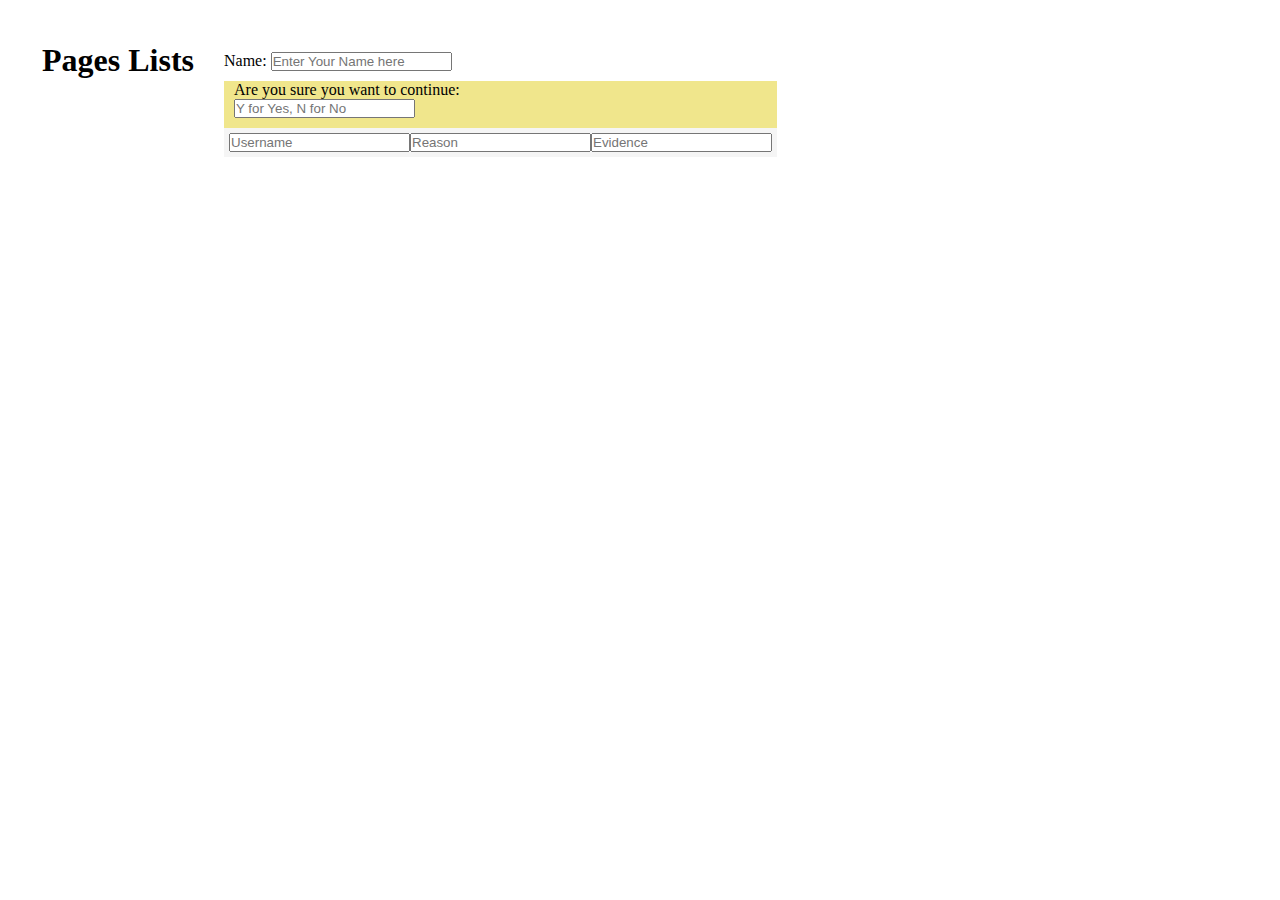
<file: index.html>
<!DOCTYPE html>
<html>
  <head>
    <title>Tester HTML Page</title>
    <meta name="description" content="Tester Page" />
    <meta name="keywords" content="tutorial template" />
    <script src="js\inject.js" defer></script>
    <link rel="styleSheet" href="../css/main.css" />
  </head>
  <body>
    <div class="header"><h1>Pages Lists</h1></div>
    <div class="list">
      <div class="popup">
        <form class="studentDetails">
          <div class="name">
            Name:
            <input id="name" type="text" placeholder="Enter Your Name here" />
          </div>
          <div class="Reason"></div>
        </form>
      </div>
      <div class="emptySpace">
        <div class="emptySpace continue">
          Are you sure you want to continue:
          <br />
          <input id="confirm" type="text" placeholder="Y for Yes, N for No" />
        </div>
      </div>
    </div>
  </body>
</html>
</file>
<file: css/main.css>
* {
  margin: 0;
  padding: 0;
  box-sizing: inherit;
}

html {
  font-size: 100%;
  box-sizing: border-box;
  align-content: center;
}

body {
  position: relative;
  display: flex;
  align-items: flex-start;
  margin: 2em;
  padding: auto;
}

.header {
  width: max-content;
  height: max-content;
  float: left;
  margin: 10px;
  display: run-in;
  padding: auto;
}

.list {
  width: 400px;
  height: 150px;
  float: left;
  margin: 10px;
  padding: auto;
}

.emptySpace {
  background-color: khaki;
  width: max-content;
  height: max-content;
  padding: auto;
  margin: 10px;
  padding: auto;
}

.banFunction {
  background-color: whitesmoke;
  width: auto;
  height: auto;
  display: flex;
  justify-content: center;
  padding: 5px;
}

.popup {
  width: max-content;
  height: max-content;
  align-content: center;
  padding: auto;
  margin: 10px;
  padding: auto;
}

.hidden {
  display: none;
}
</file>
